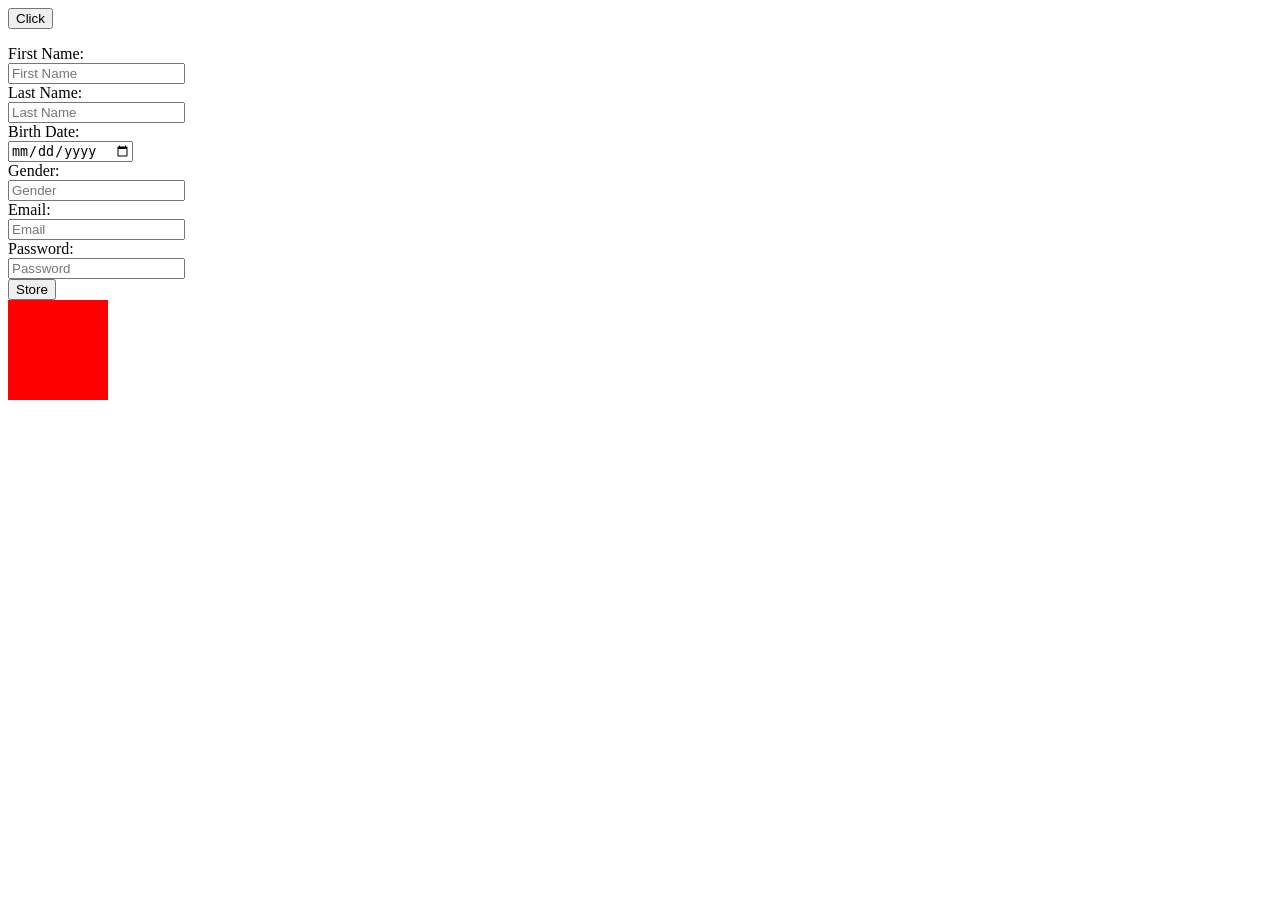
<file: lesson1/index.html>
<!DOCTYPE html>
<html>
    <head>
        <style>
            @keyframes example{
                from {background-color: red;}
                to {background-color: yellow;}
            }
            .div{
                width: 100px;
                height: 100px;
                position: relative;
                background-color: red;
                animation-name: example;
                animation-duration: 4s;
                animation-iteration-count: 3;
            }
        </style>
    </head>
    <body>
        <button onclick="getLocation()">Click</button>
        <p id="demo"></p>
        <div>
            <form>
                <label for="firstname">First Name:</label><br>
                <input type="text" id="firstname" name="firstname" placeholder="First Name"><br>
                <label for="lastname">Last Name:</label><br>
                <input type="text" id="lastname" name="lastname" placeholder="Last Name"><br>
                <label for="date">Birth Date:</label><br>
                <input type="date" id="date" name="date" placeholder="Birth Date"><br>
                <label for="gender">Gender:</label><br>
                <input type="text" id="gender" name="gender" placeholder="Gender"><br>
                <label for="email">Email:</label><br>
                <input type="text" id="email" name="email" placeholder="Email"><br>
                <label for="password">Password:</label><br>
                <input type="password" id="password" name="password" placeholder="Password"><br>
            </form>
            <button onclick="myFunc()" type="button">Store</button>
        </div>
        <div class="div"></div>
        

        <script>
                var x = document.getElementById("demo");
                function getLocation() {
                    if (navigator.geolocation) {
                        navigator.geolocation.getCurrentPosition(showPosition);
                    } else { 
                        x.innerHTML = "Geolocation is not supported by this browser.";
                    }
                }
                function showPosition(position) {
                x.innerHTML = "Latitude: " + position.coords.latitude + 
                "<br>Longitude: " + position.coords.longitude;
                }


                function myFunc()
                {
                    var inputName = document.getElementById("firstname");
                    var inputSurname = document.getElementById("lastname");
                    var inputDate = document.getElementById("date");
                    var inputGender = document.getElementById("gender");
                    var inputEmail = document.getElementById("email");
                    var inputPassword = document.getElementById("password");
                    localStorage.setItem("firstname",inputName.value);
                    localStorage.setItem("lastname",inputSurname.value);
                    localStorage.setItem("date",inputDate.value);
                    localStorage.setItem("gender",inputGender.value);
                    localStorage.setItem("email",inputEmail.value);
                    localStorage.setItem("password",inputPassword.value);
                    var storedName = localStorage.getItem("firstname");
                    var storedSurname = localStorage.getItem("lastname");
                    var storedDate = localStorage.getItem("date");
                    var storedGender = localStorage.getItem("gender");
                    var storedEmail = localStorage.getItem("email");
                    var storedPassword = localStorage.getItem("password");
                    alert("Full name: " + storedName + storedSurname+"\n"
                        + "Birthday: " + storedDate + "\n"
                        + "Gender: " + storedGender + "\n"
                        + "Email: "+ storedEmail + "\n"
                        + "Password: "+ storedPassword);
                }
                
        </script>
    </body>
</html>
</file>
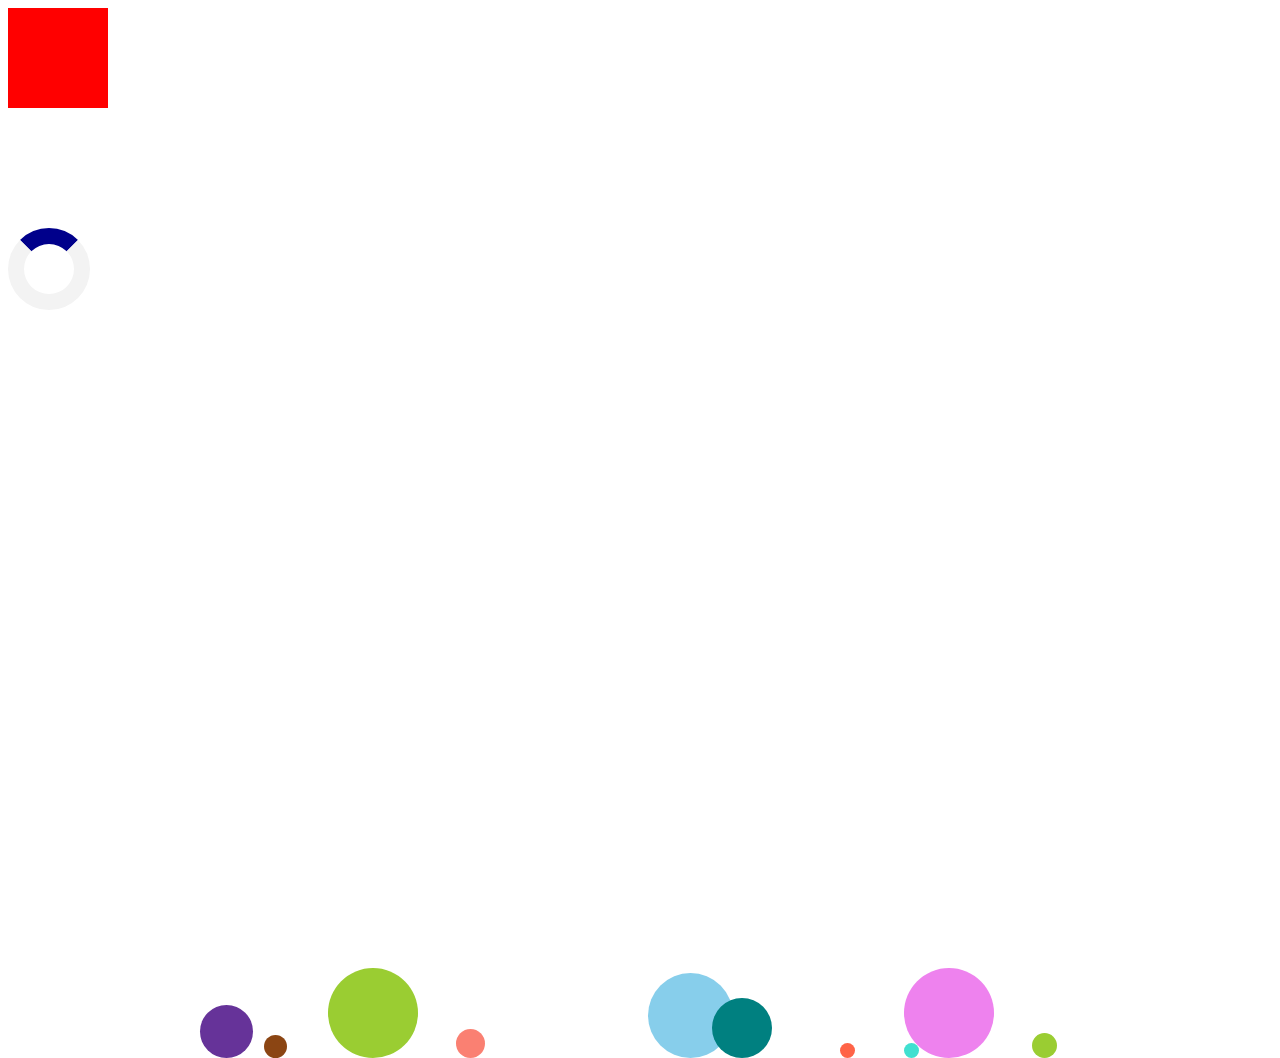
<file: lesson1/hw-animations.html>
<!DOCTYPE html>
<html>
    <head>
        <link rel="stylesheet" href="hw.css">
    </head>
    <body>
        <div class="up-down"></div>
        <div class="bubbles">
            <div class="bubble"></div>
            <div class="bubble"></div>
            <div class="bubble"></div>
            <div class="bubble"></div>
            <div class="bubble"></div>
            <div class="bubble"></div>
            <div class="bubble"></div>
            <div class="bubble"></div>
            <div class="bubble"></div>
            <div class="bubble"></div>
        </div>
        <div class="load-bar"></div>
    </body>
</html>
</file>
<file: lesson1/hw.css>
path {
    fill: yellow;
    stroke: red;
    stroke-width: 3;
}
circle.eye {
    fill: black;
}
circle {
    fill: yellow;
    stroke:red;
    stroke-width: 2;
}
div.up-down{
    width: 100px;
    height: 100px;
    background-color: red;
    position: relative;
    animation: up-down infinite;
    animation-duration: 4s;
}
@keyframes up-down{
    0%   {background-color:red; left:0px; top:0px;}
    25%  {background-color:blue; left:0px; top:100px;}
    50%  {background-color:yellow; left:0px; top:0px;}
    75%  {background-color:green; left:0px; top:100px;}
    100%  {background-color:purple; left:0px; top:0px;}
}
div.load-bar {
    border: 16px solid #f3f3f3;
    margin-top: 120px;;
    border-radius: 50%;
    border-top: 16px solid darkblue;
    width: 50px;
    height: 50px;
    animation: load 1s linear infinite;
}
@keyframes load {
    0% { transform: rotate(0deg); }
    100% { transform: rotate(360deg); }
}


.bubbles{
    position:absolute;
    width:100%;
    height: 100%;
}
.bubble{
    position: absolute;
    bottom: -50px;
    width:40px;
    height: 40px;
    border-radius:50%;
    animation: bubble 5s infinite ease-in;
}
.bubble:nth-child(1){
    width:53px;
    height:53px;
    left:15%;
    background-color: rebeccapurple;
    animation-duration:8s;
}
.bubble:nth-child(2){
    width:23px;
    height:23px;
    left:20%;
    background-color: saddlebrown;
    animation-duration:5s;
    animation-delay:1s;
}
.bubble:nth-child(3){
    width:29px;
    height:29px;
    left:35%;
    background-color: salmon;
    animation-duration:7s;
    animation-delay:2s;
}
.bubble:nth-child(4){
    width:85px;
    height:85px;
    left:50%;
    background-color: skyblue;
    animation-duration:11s;
    animation-delay:0s;
}
.bubble:nth-child(5){
    width:60px;
    height:60px;
    left:55%;
    background-color: teal;
    animation-duration:6s;
    animation-delay:1s;
}
.bubble:nth-child(6){
    width:15px;
    height:15px;
    left:65%;
    background-color: tomato;
    animation-duration:8s;
    animation-delay:3s;
}
.bubble:nth-child(7){
    width:90px;
    height:90px;
    left:70%;
    background-color: violet;
    animation-duration:12s;
    animation-delay:2s;
}
.bubble:nth-child(8){
    width:25px;
    height:25px;
    left:80%;
    background-color: yellowgreen;
    animation-duration:6s;
    animation-delay:2s;
}
.bubble:nth-child(9){
    width:15px;
    height:15px;
    left:70%;
    background-color: turquoise;
    animation-duration:5s;
    animation-delay:1s;
}
.bubble:nth-child(10){
    width:90px;
    height:90px;
    left:25%;
    background-color: yellowgreen;
    animation-duration:10s;
    animation-delay:4s;
}
@keyframes bubble{
    0%{
      bottom:-50px;
      transform:translateX(0);
    }
    50%{
      transform:translate(150px);
    }
    100%{
      bottom:1000px;
      transform:translateX(-100px);
    }
}
</file>
